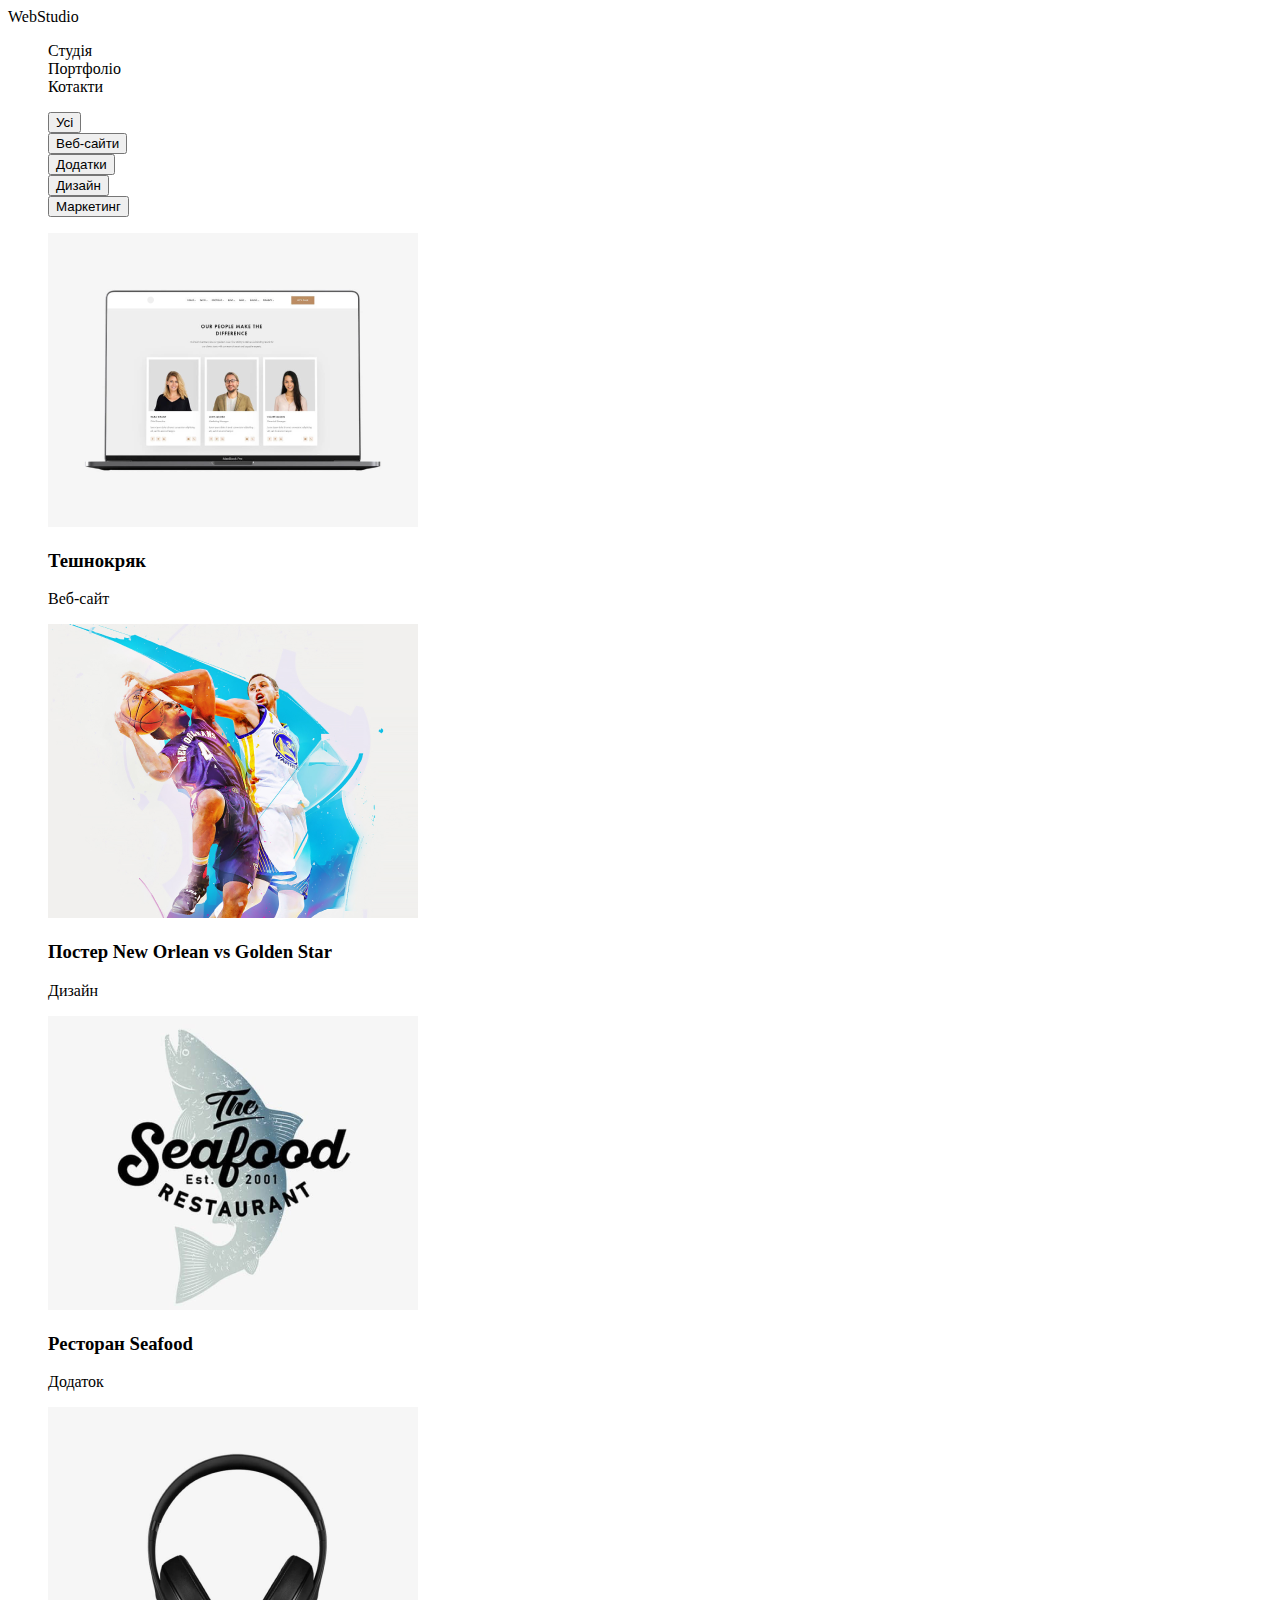
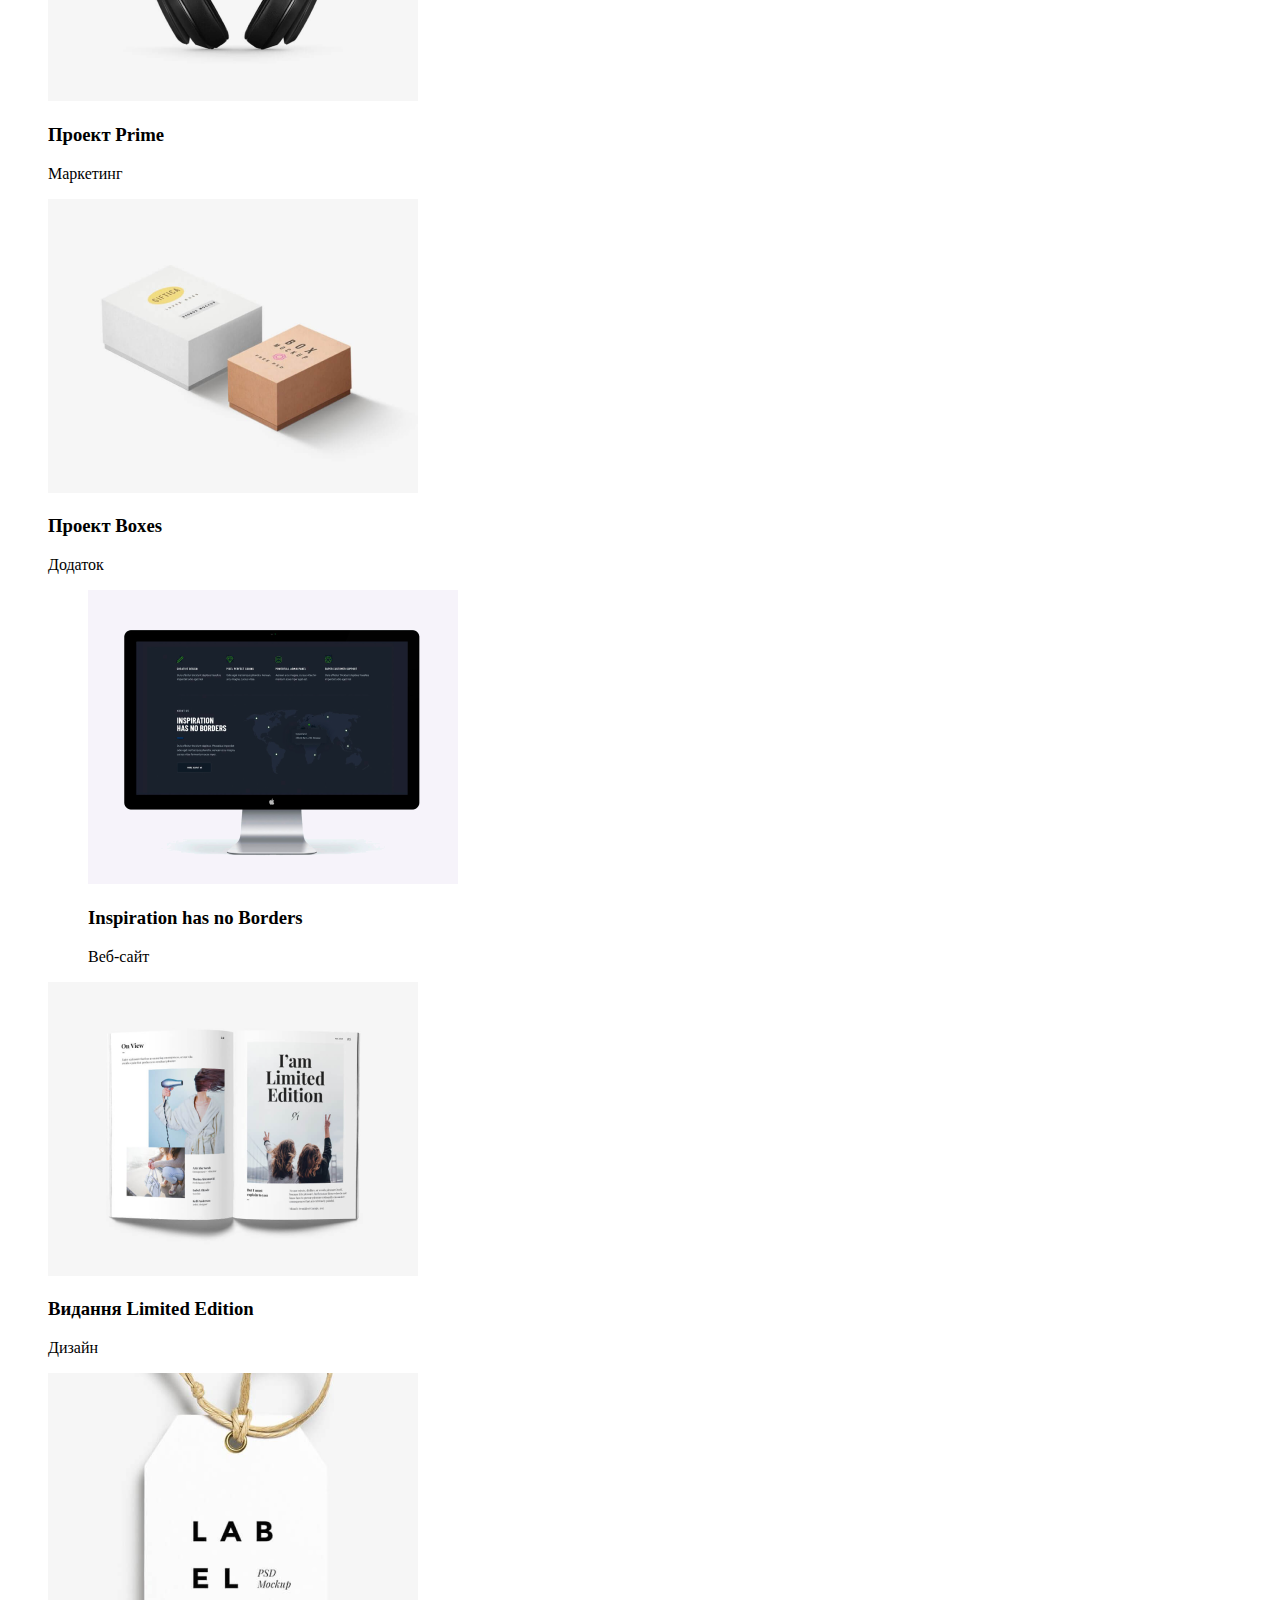
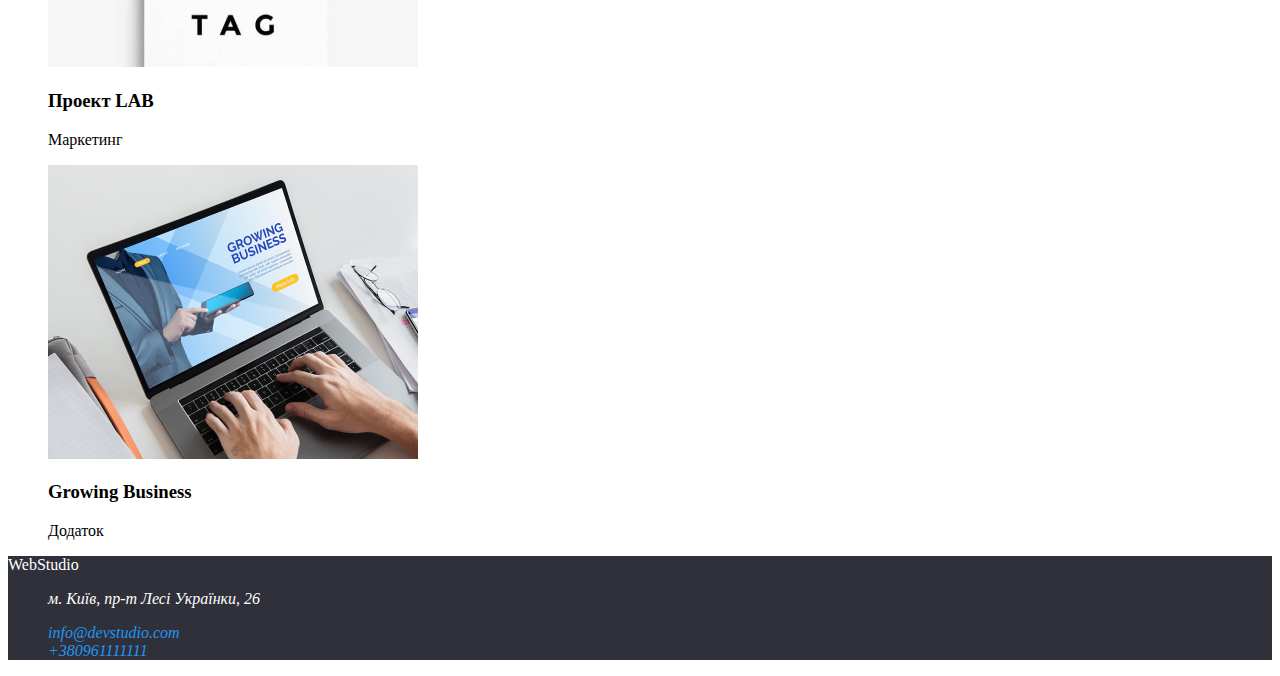
<file: portfolio.html>
<!DOCTYPE html>
<html lang="en">
<head>
    <meta charset="UTF-8">
    <meta name="viewport" content="width=device-width, initial-scale=1.0">
    <title>Document</title>
    <link rel="stylesheet" href="./css/style.css">
</head>
<body>
    <header>
    <a href="./index.html">WebStudio</a>
        <nav>
            <ul>
                <li>
                    <a href="./index.html">Студiя</a>
                </li>

                <li>
                    <a href="./portfolio.html">Портфолiо</a>
                </li>



                <li>
                    <a href="#">Котакти</a>
                </li>




            </ul>
        </nav>
    </header>



    <main>
        <section id="categories">
        <ul>
        <li><button type="button"><a href="#">Усі</a></button></li>
        <li><button type="button"><a href="#">Веб-сайти</a></button></li>
        <li><button type="button"><a href="#">Додатки</a></button></li>
        <li><button type="button"><a href="#">Дизайн</a></button></li>
        <li><button type="button"><a href="#">Маркетинг</a></button></li>
        </ul>
        </section>
        
        <article>
            <ul>
                <li>
                    <a href="#">
                        <img src="./img/techno.png" alt="Тешнокряк">
                            <h3>Тешнокряк</h3>
                            <p>Веб-сайт</p>
                    </a>
                </li>

                <li>
                    <a href="#">
                        <img src="./img/poster.png" alt="Постер New Orlean vs Golden Star">
                    
                            <h3>Постер New Orlean vs Golden Star</h3>
                            <p>Дизайн</p>
                    </a>
                    
                </li>

                <li>
                    <a href="#">
                        <img src="./img/seaFoodRestaurant.png" alt="Ресторан Seafood">
                    
                            <h3>Ресторан Seafood</h3>
                            <p>Додаток</p>
                    </a>
                    
                </li>

                <li>
                    <a href="#">
                        <img src="./img/prime.png" alt="Проект Prime">
                        
                            <h3>Проект Prime</h3>
                            <p>Маркетинг</p>
                    </a>
                    
                </li>

                <li>
                    
                        <img src="./img/boxes.png" alt="Проект Boxes">
                        
                            <h3>Проект Boxes</h3>
                            <p>Додаток</p>
                        
                    
                </li>

                <li>
                    <figure>
                        <img src="./img/inspiration.png" alt="Inspiration has no Borders">
                        <figcaption>
                            <h3>Inspiration has no Borders</h3>
                            <p>Веб-сайт</p>
                        </figcaption>
                    </figure>
                </li>

                <li>
                    <a href="#">
                        <img src="./img/limitedEdition.png" alt="Видання Limited Edition">
                        
                            <h3>Видання Limited Edition</h3>
                            <p>Дизайн</p>
                    </a>
                    
                </li>

                <li>
                    <a href="#">
                        <img src="./img/Lab.png" alt="Проект LAB">
                        
                            <h3>Проект LAB</h3>
                            <p>Маркетинг</p>
                    </a>
                    
                </li>

                <li>
                    <a href="#">
                        <img src="./img/business.png" alt="Growing Business">
                        
                            <h3>Growing Business</h3>
                            <p>Додаток</p>
                    </a>
                    

            </ul>
        </article>
    </main>
    <footer>
    <a href="./index.html">WebStudio</a>
        <address>
            <ul>
                <li>
                    <p>м. Київ, пр-т Лесі Українки, 26</p>
                </li>

                <li>
                    <a href="mailto:info&#64;devstudio.com">info@devstudio.com</a>
                </li>
                <li>
                    <a href="tel:+380961111111">+380961111111</a>
                </li>
            </ul>
        </address>
    </footer>
</body>
</html>
</file>
<file: css/style.css>
main > section:first-child {
    background-color: rgb(47, 48, 58);
}

main > section > h1:first-child {
    color: white;
}

main > section > button:nth-child(2) {
    color: white;
    background-color: rgb(33, 150, 243);
}

.team {
    background-color: rgb(245, 244, 250);
}

footer {
    background-color:rgb(47, 48, 58) ;
    color: white;
}

footer > a {
    color: white;
}

footer>address>ul>li>a:first-child{
color:rgb(33, 150, 243);
}

footer>address>ul>li>a:nth-child(2){
    color: rgb(33, 150, 243);
}

ul {
    list-style-type: none;
}

a {
    text-decoration: none; 
    color: black;
}

#categories {
    background-color: white;
}
</file>
